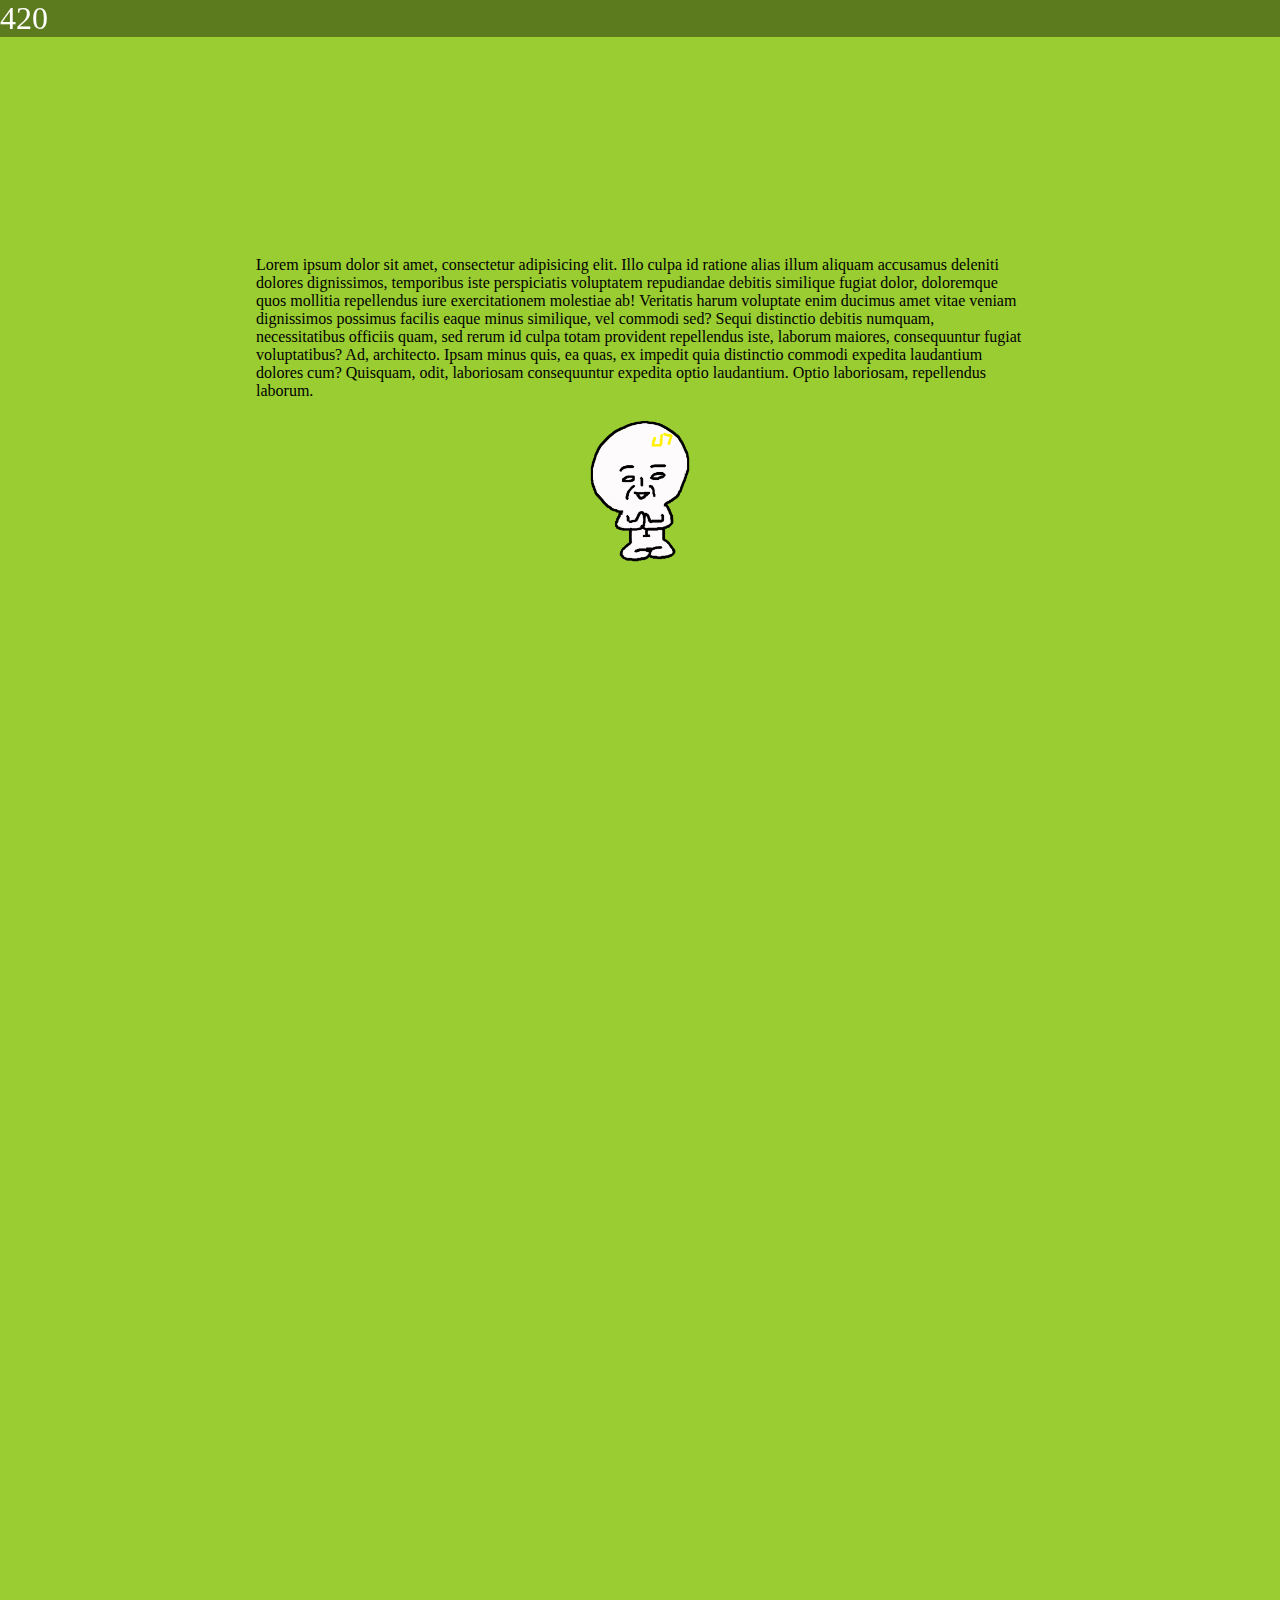
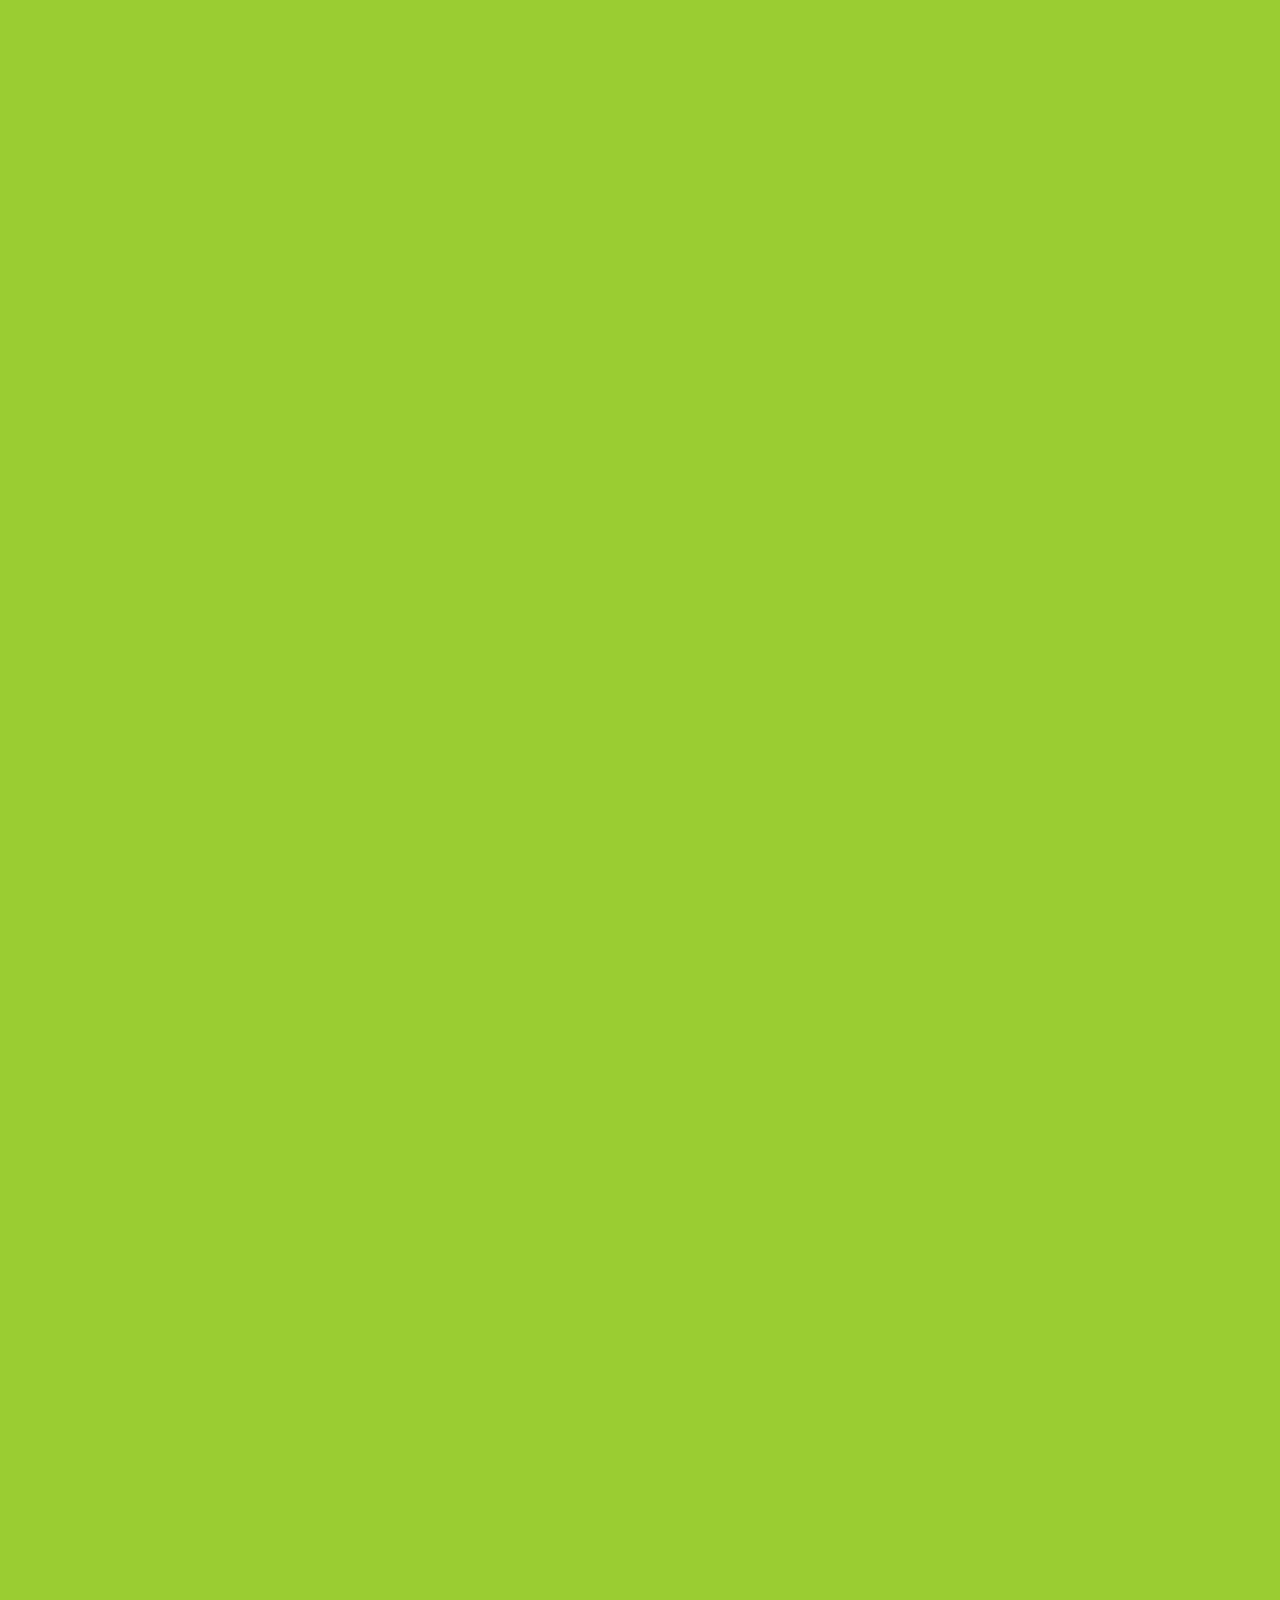
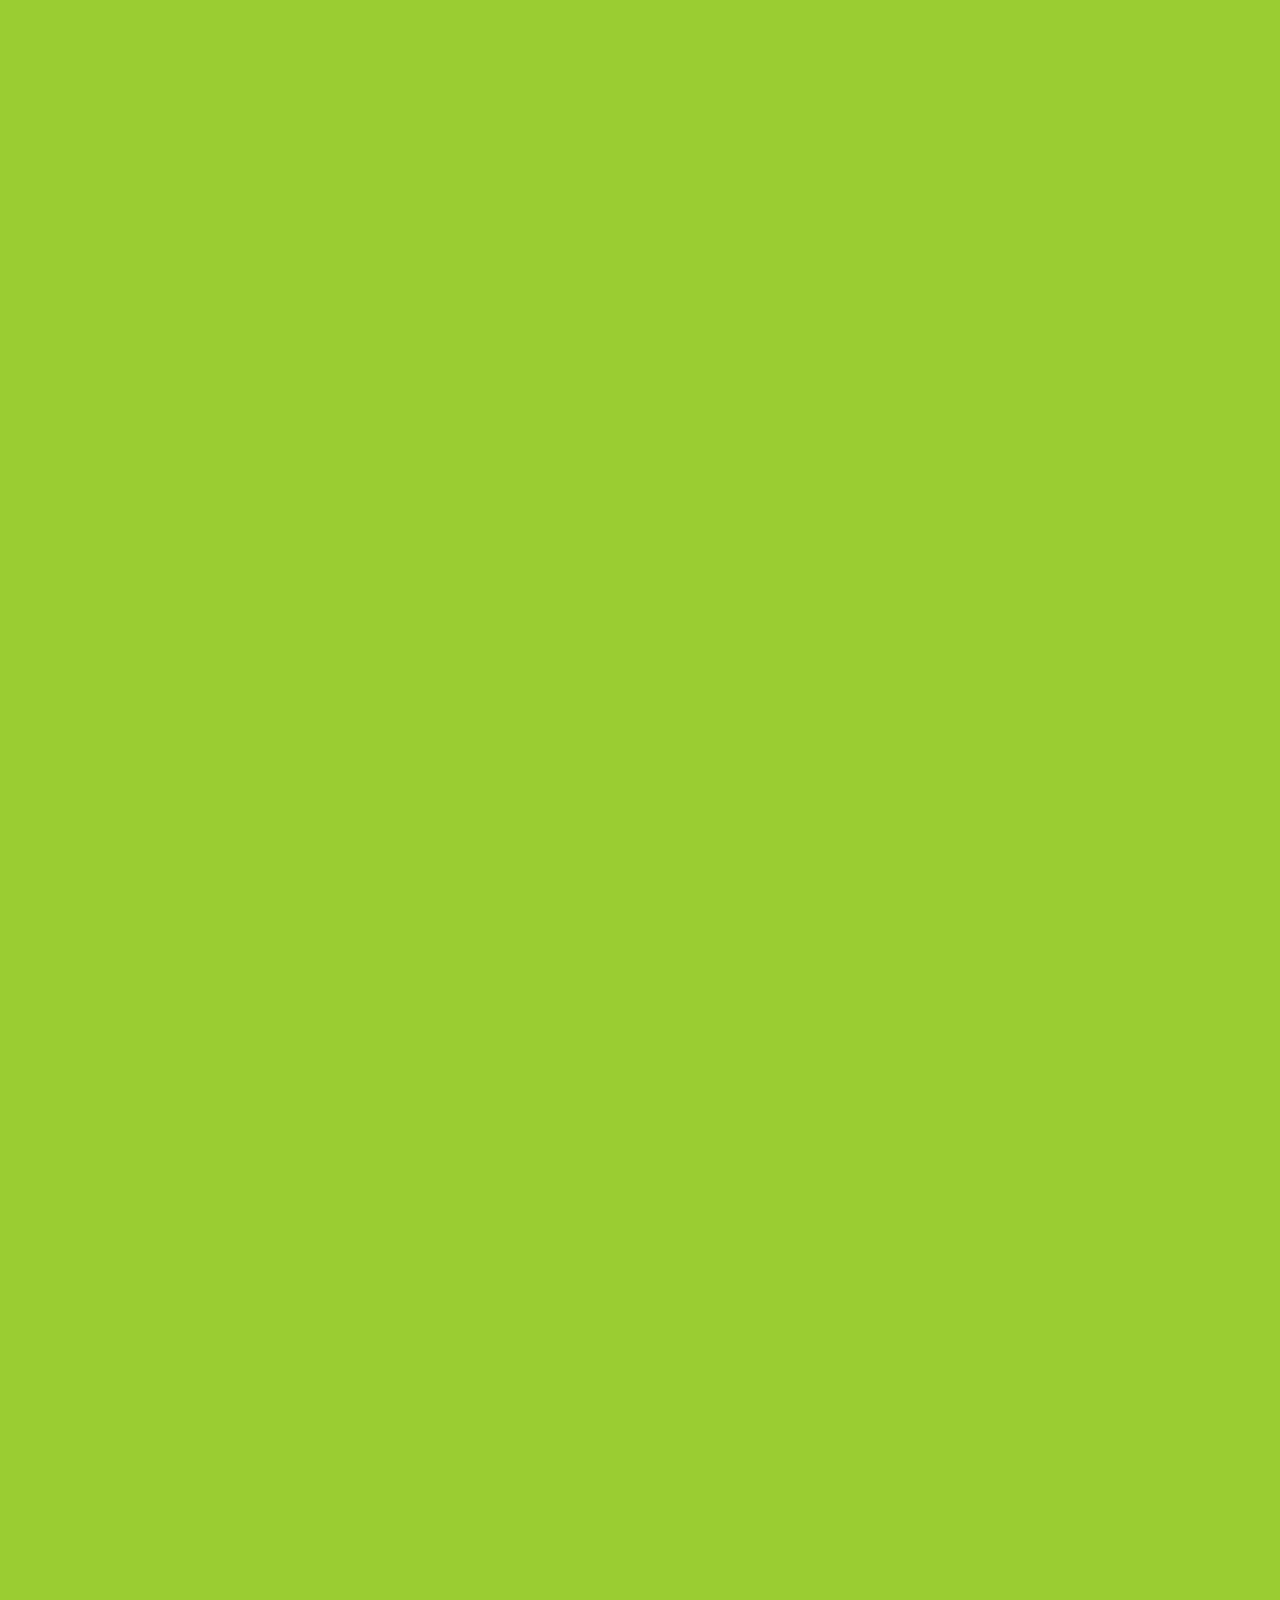
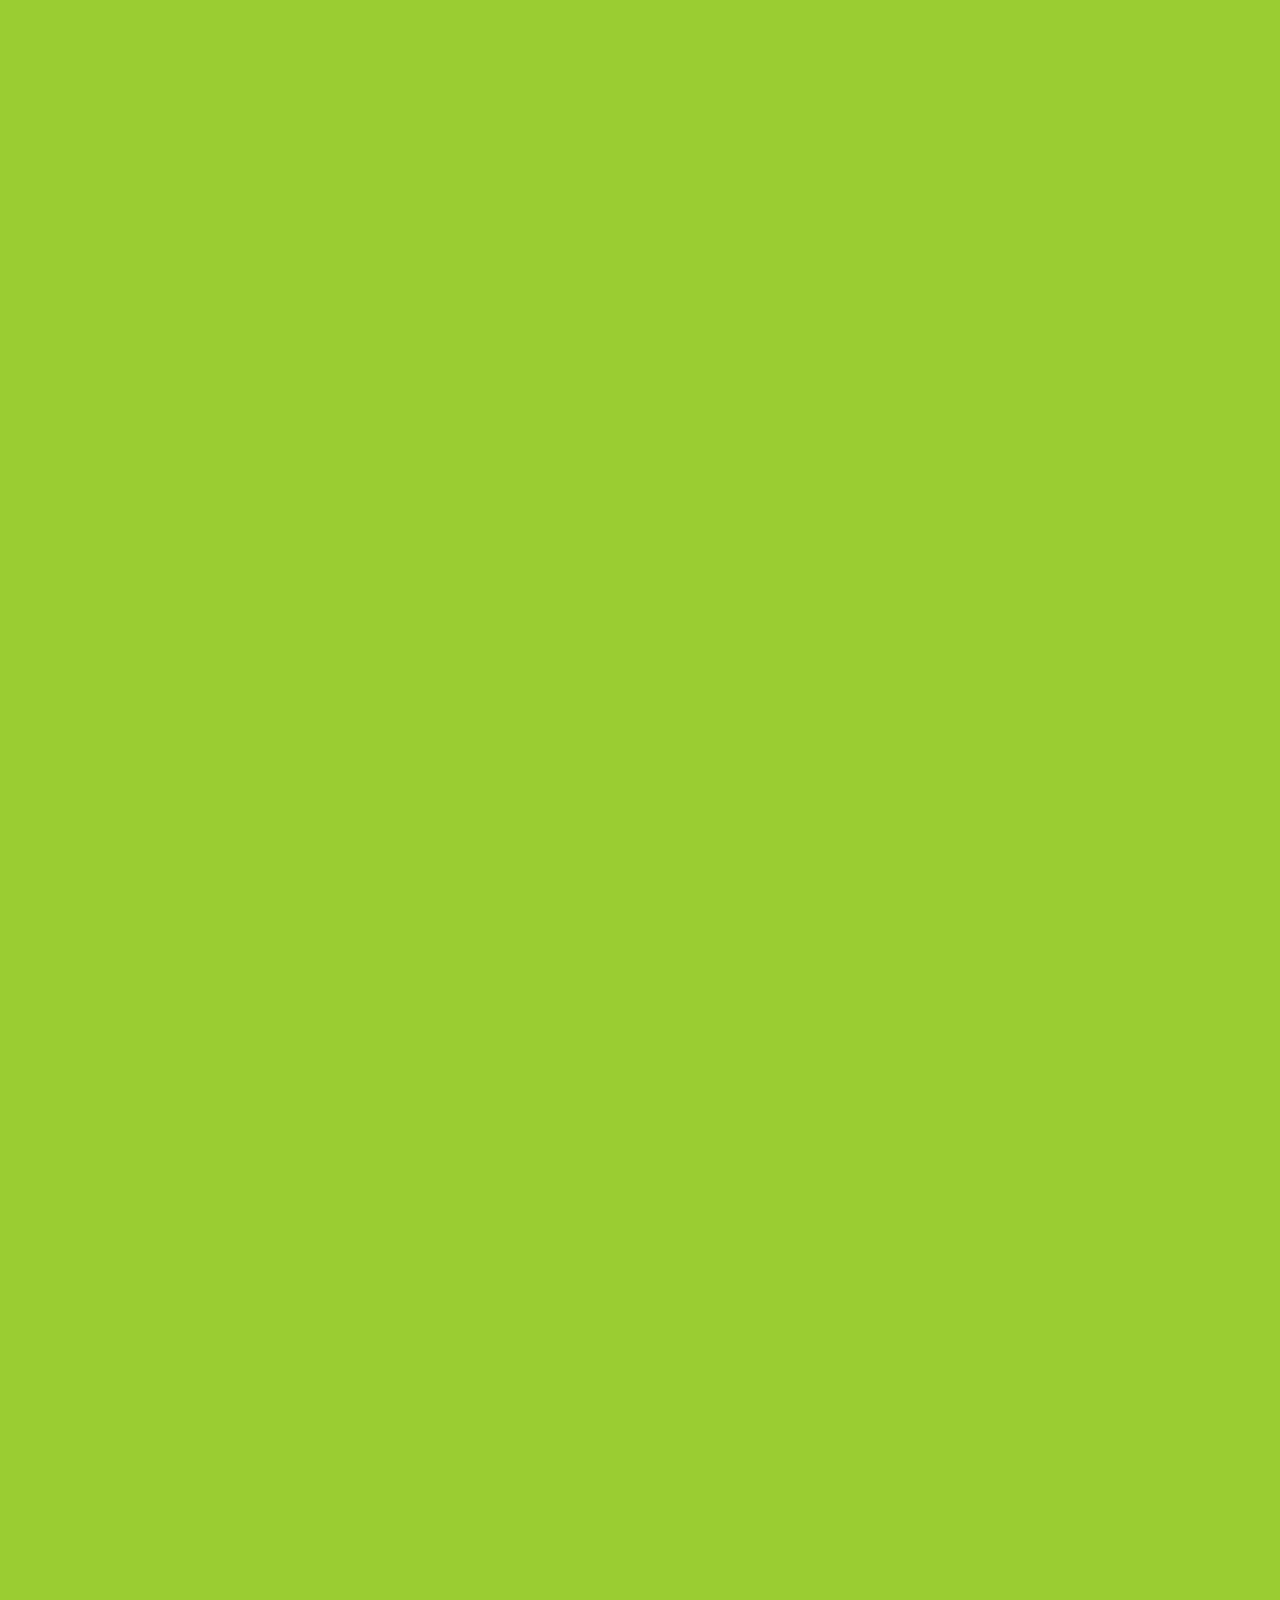
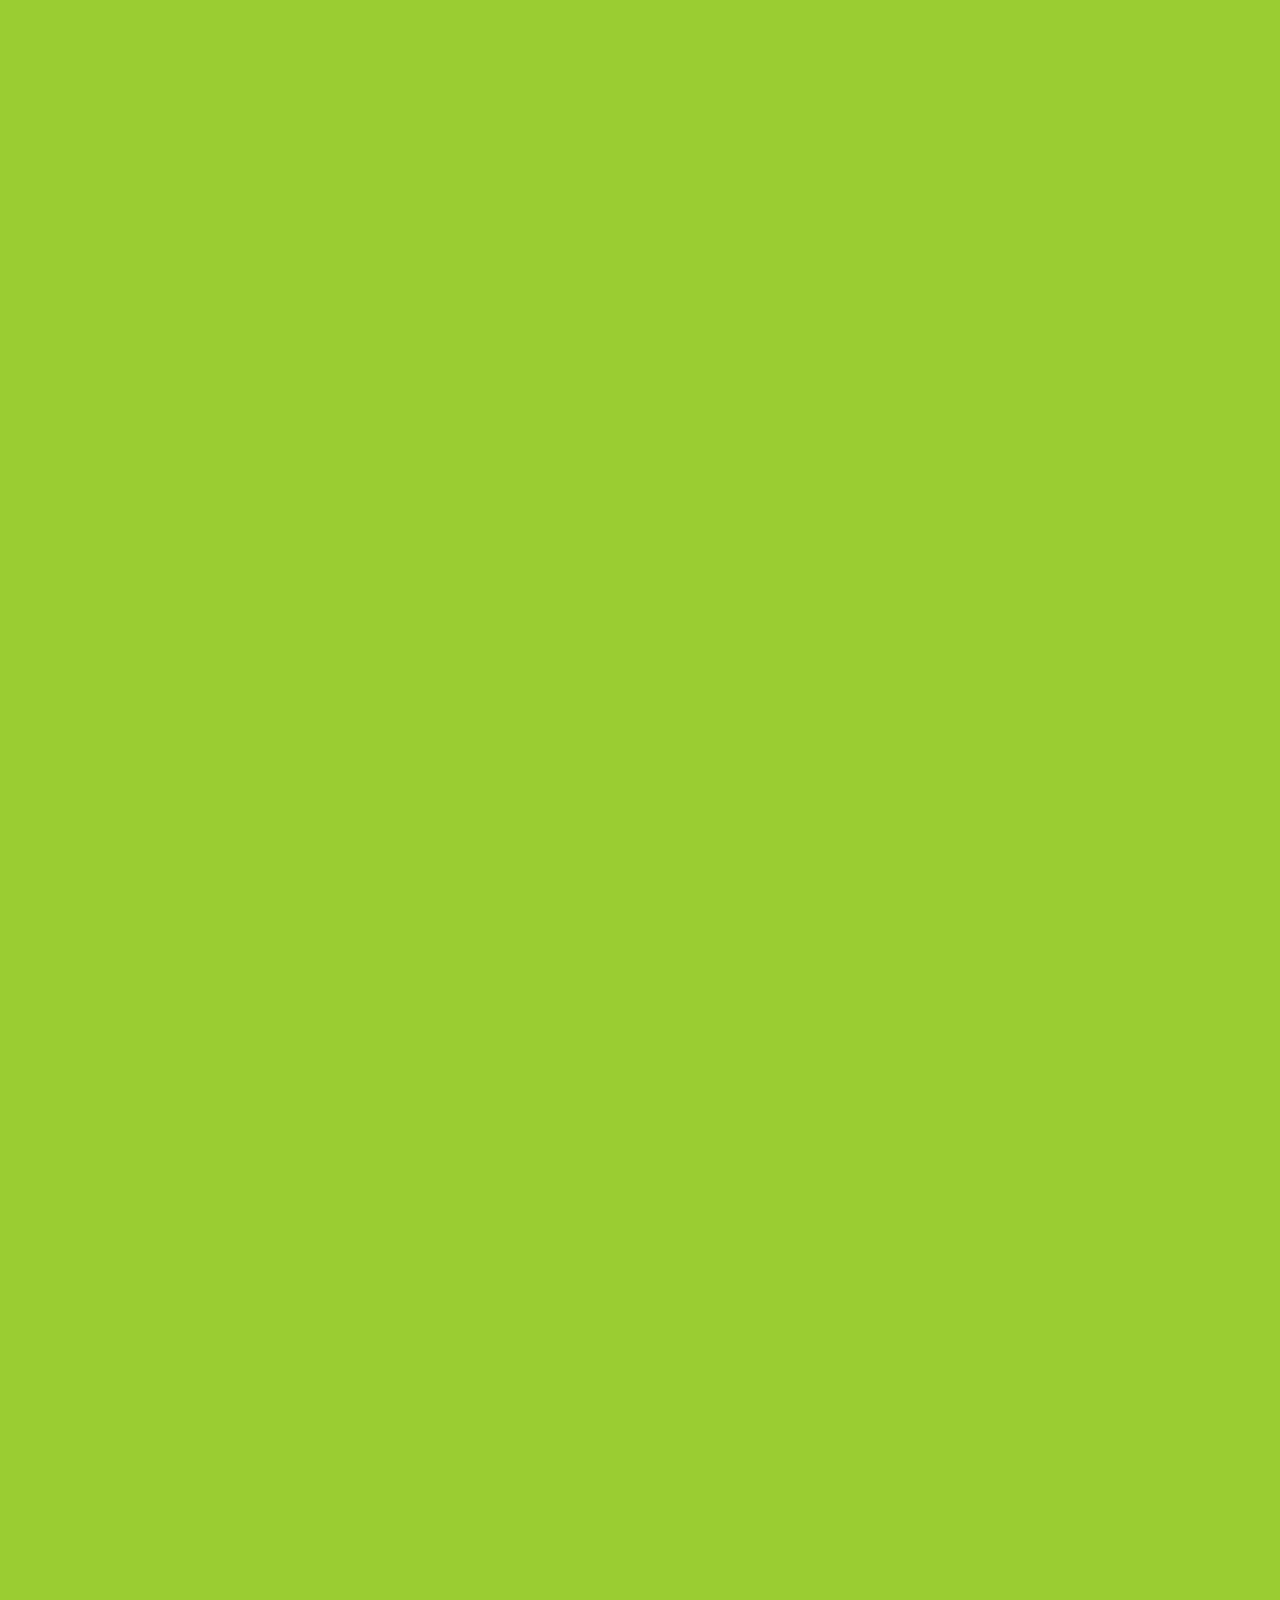
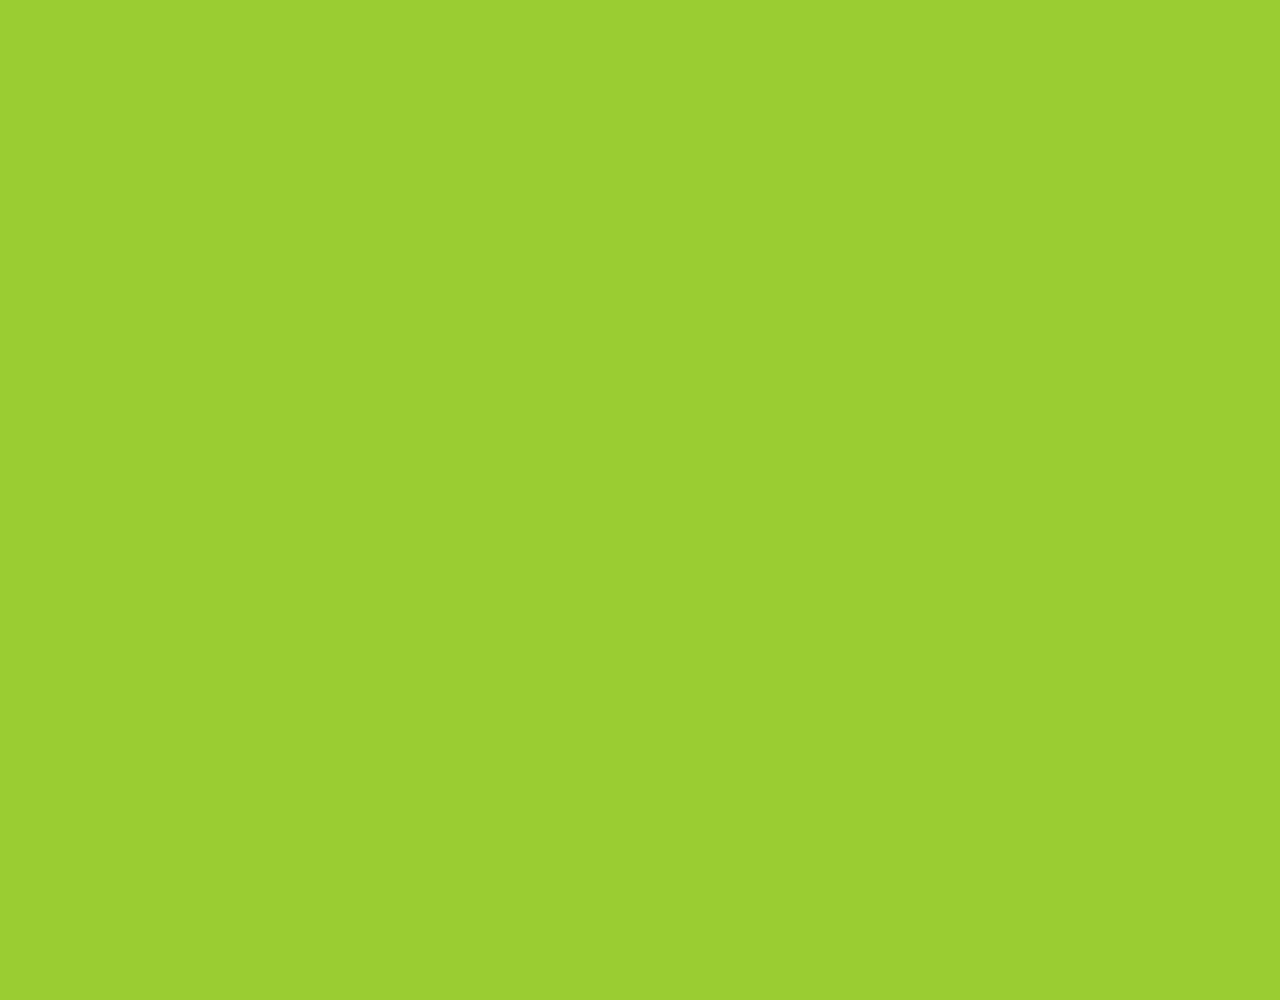
<file: 01.html>
<!DOCTYPE html>
<html>
<head>
    <meta charset="UTF-8">
    <title>Interactive Web</title>
    <link rel="stylesheet" href="css/reset.css">
    <style>
    img {
        max-width: 100%;
    }
    .content {
        /* viewport height */
        height: 1000vh;
        padding: 20%;
        background: yellowgreen;
    }
    .output {
        position: fixed;
        left: 0;
        top: 0;
        width: 100%;
        font-size: 2rem;
        font-weight: 200;
        color: #fff;
        background: rgba(0, 0, 0, 0.4);
    }
    .ilbuni {
        width: 100px;
        margin: 20px auto;
        transition: 1s;
    }
    .ilbuni.zoom {
        transform: scale(2);
    }
    </style>
</head>
<body>
    <div class="output">output</div>
    <div class="content">
        <p>
            Lorem ipsum dolor sit amet, consectetur adipisicing elit. Illo culpa id ratione alias illum aliquam accusamus deleniti dolores dignissimos, temporibus iste perspiciatis voluptatem repudiandae debitis similique fugiat dolor, doloremque quos mollitia repellendus iure exercitationem molestiae ab! Veritatis harum voluptate enim ducimus amet vitae veniam dignissimos possimus facilis eaque minus similique, vel commodi sed? Sequi distinctio debitis numquam, necessitatibus officiis quam, sed rerum id culpa totam provident repellendus iste, laborum maiores, consequuntur fugiat voluptatibus? Ad, architecto. Ipsam minus quis, ea quas, ex impedit quia distinctio commodi expedita laudantium dolores cum? Quisquam, odit, laboriosam consequuntur expedita optio laudantium. Optio laboriosam, repellendus laborum.
        </p>
        <figure class="ilbuni">
            <img src="images/ilbuni_0.png" alt="일분이">
        </figure>
    </div>

    <script>
        (function() {
            const outputElem = document.querySelector('.output');
            const ilbuniElem = document.querySelector('.ilbuni');
            let num = 0;

            function showValue() {
                // outputElem.innerHTML = window.pageYOffset;
                // outputElem.innerHTML = ilbuniElem.offsetTop;
                let posY = ilbuniElem.getBoundingClientRect().top;
                outputElem.innerHTML = posY;

                if (posY < window.innerHeight * 0.2) {
                    ilbuniElem.classList.add('zoom');
                } else {
                    ilbuniElem.classList.remove('zoom');
                }
            }

            window.addEventListener('scroll', function() {
                showValue();
            });

            showValue();

        })();
    </script>
</body>
</html>
</file>
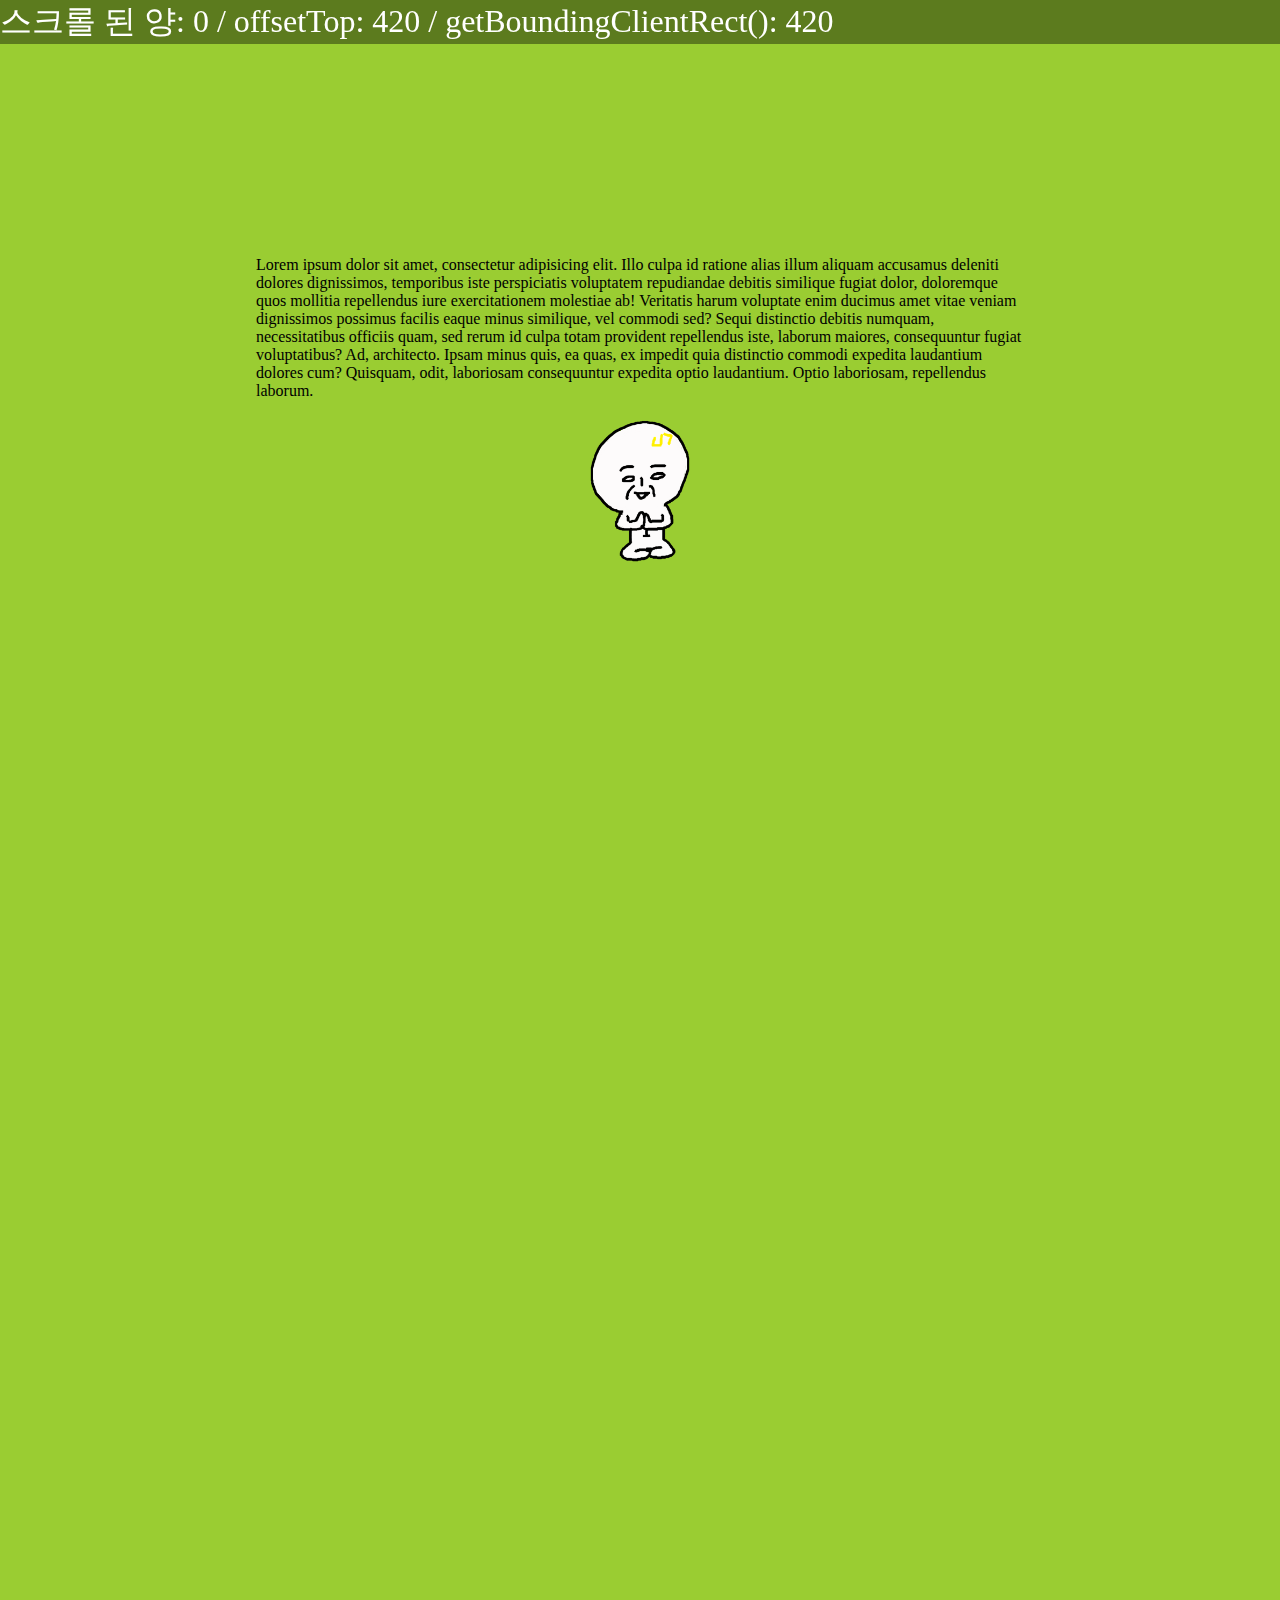
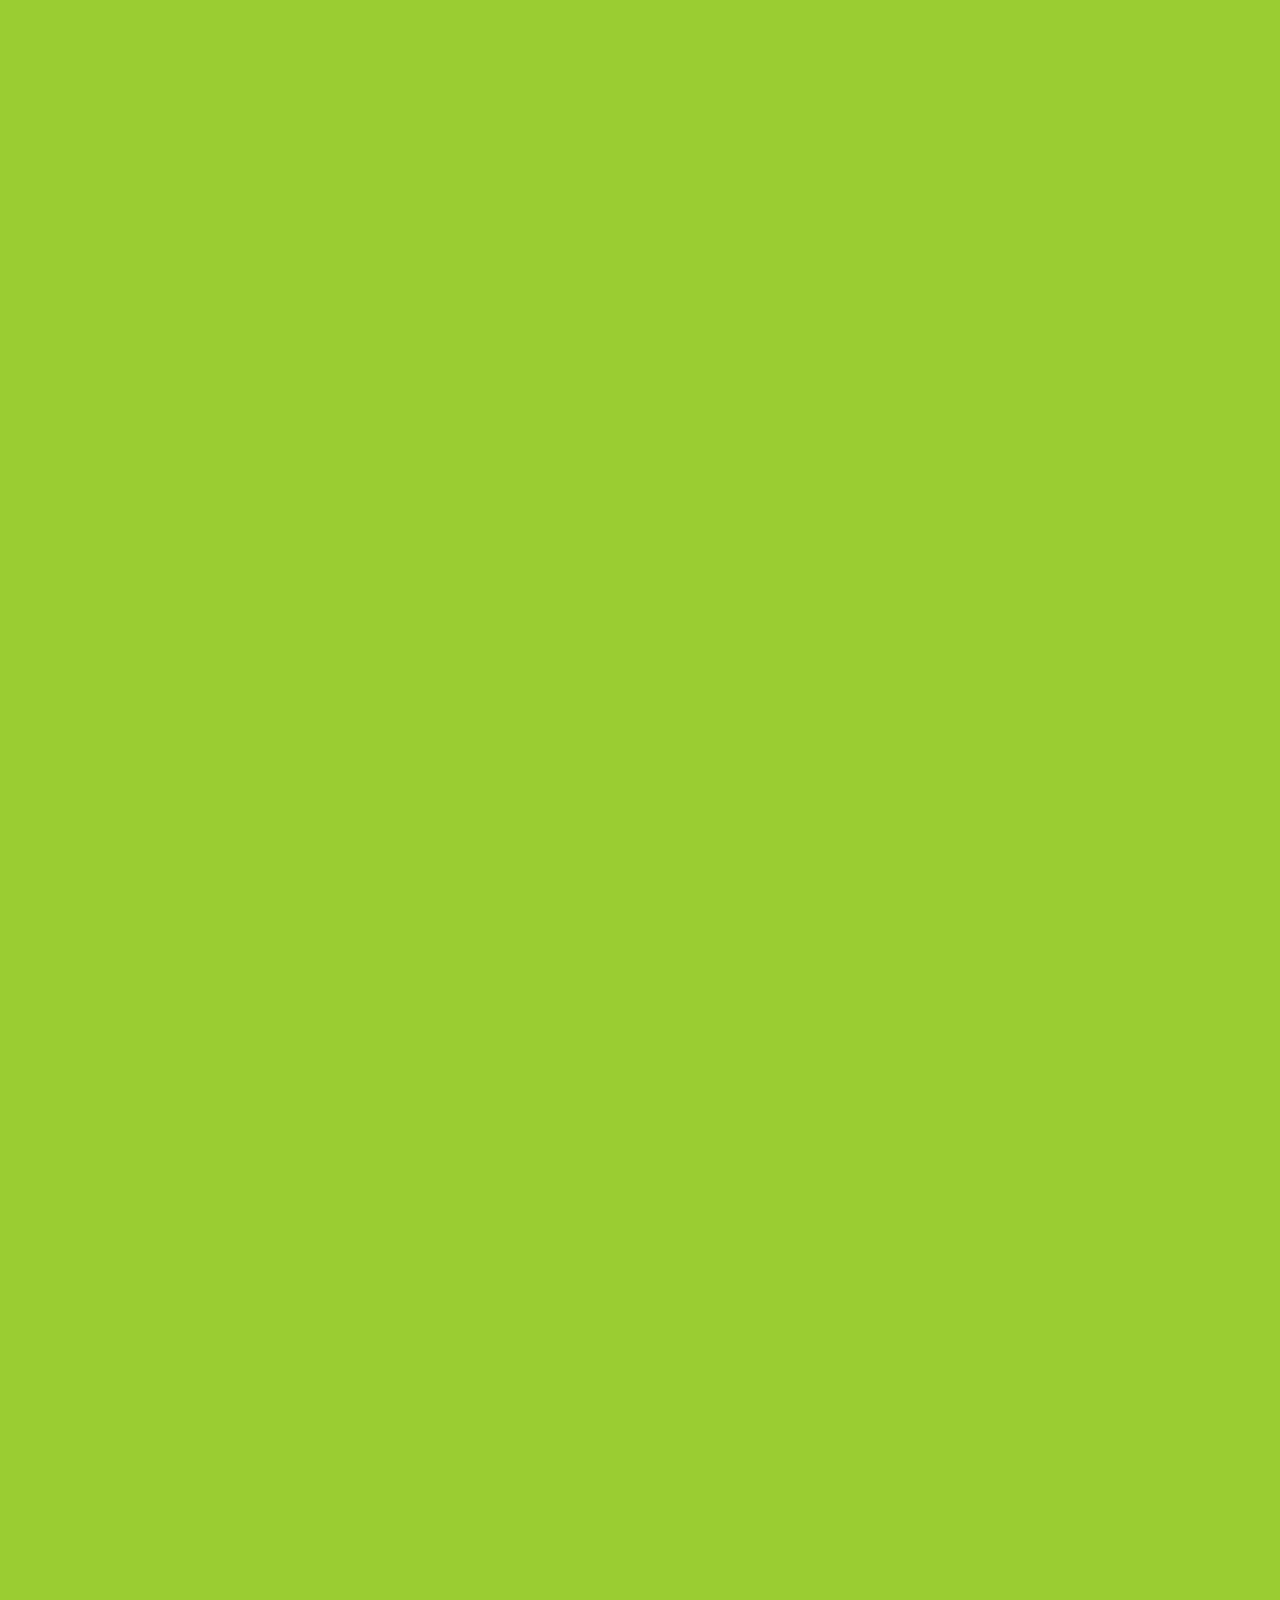
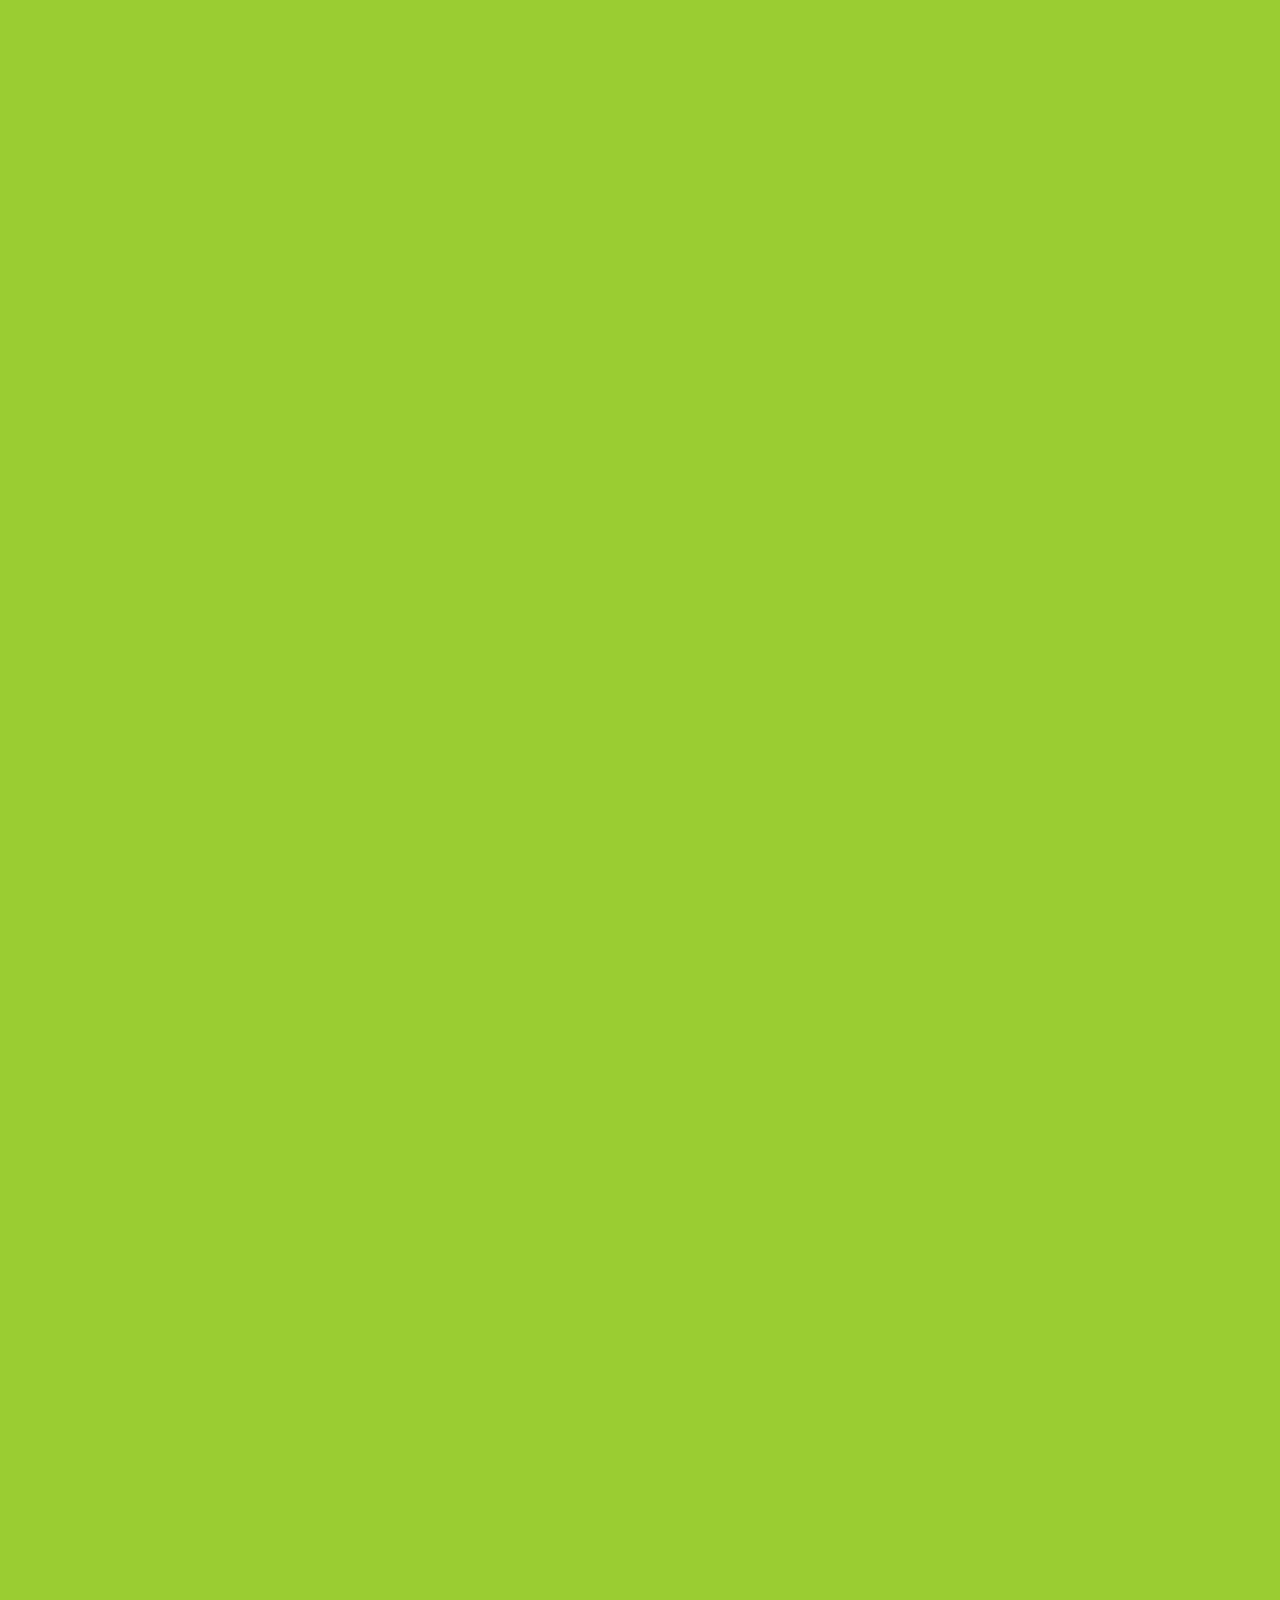
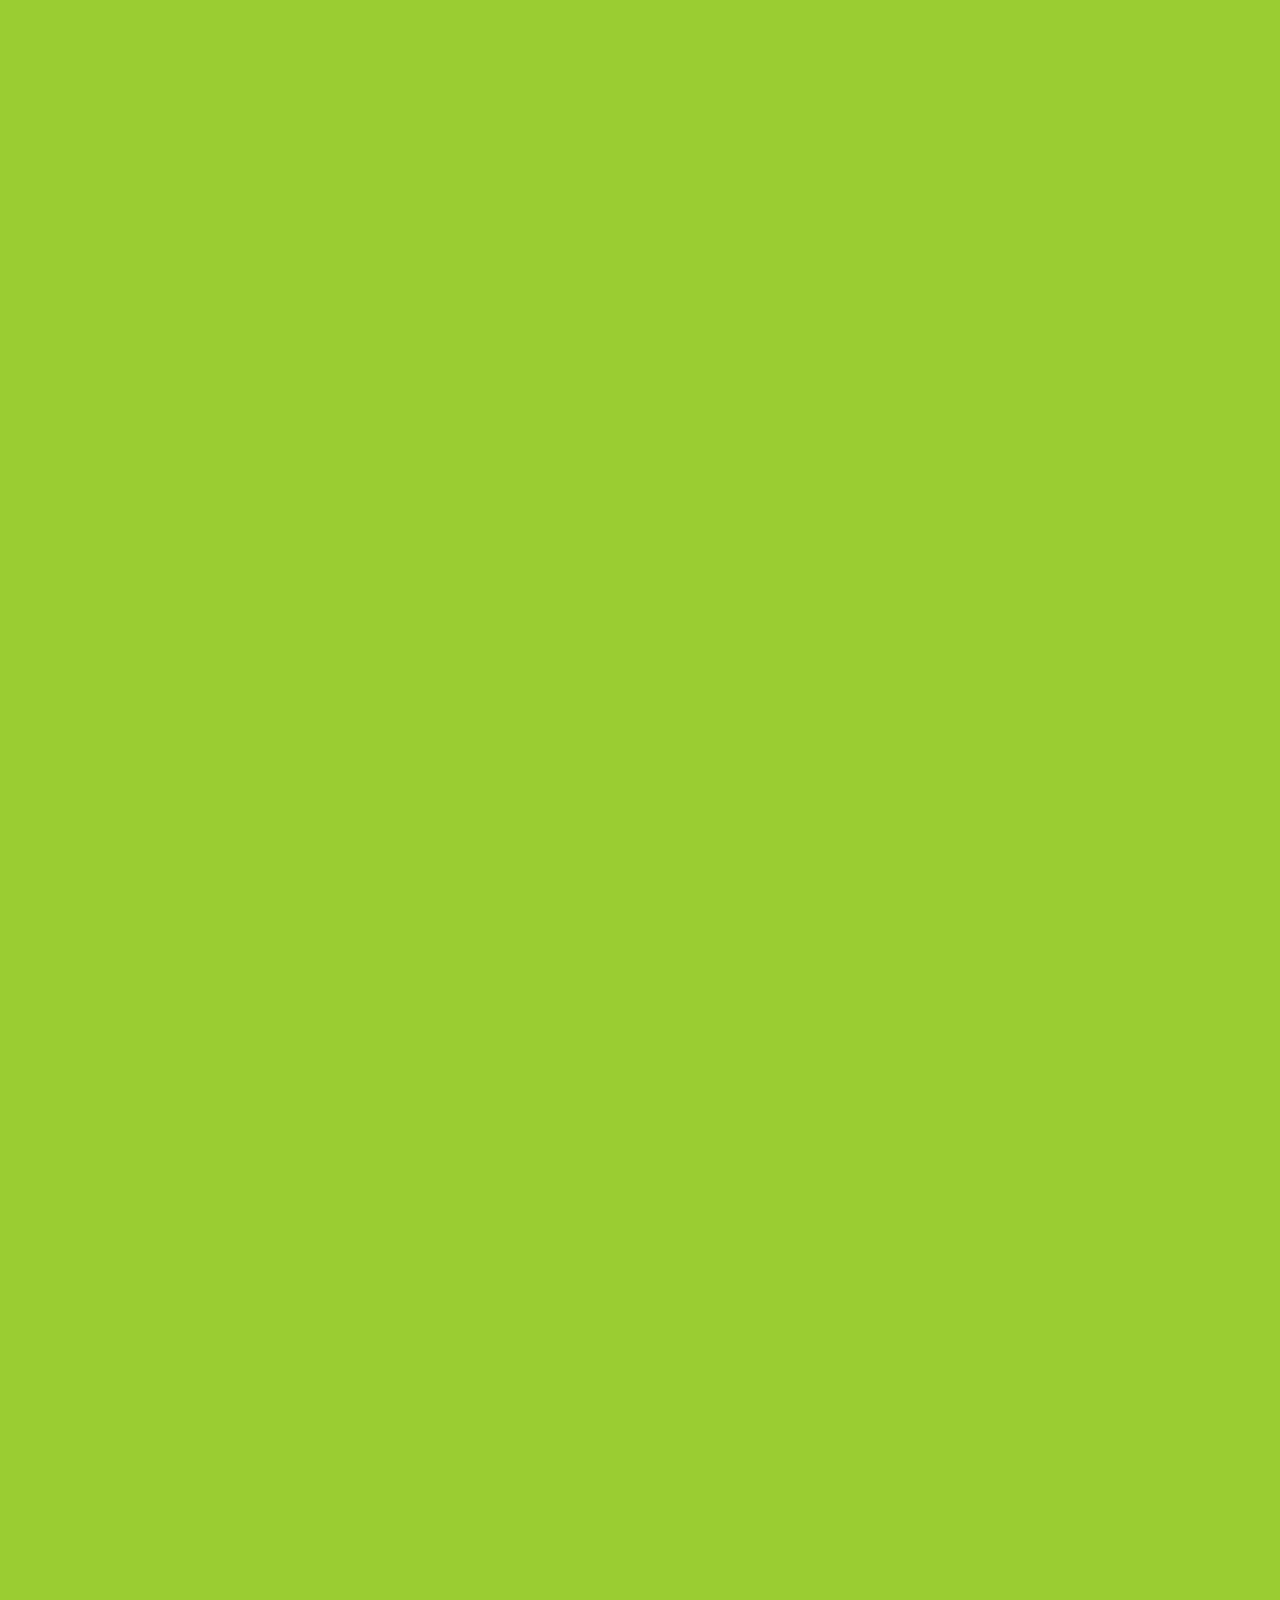
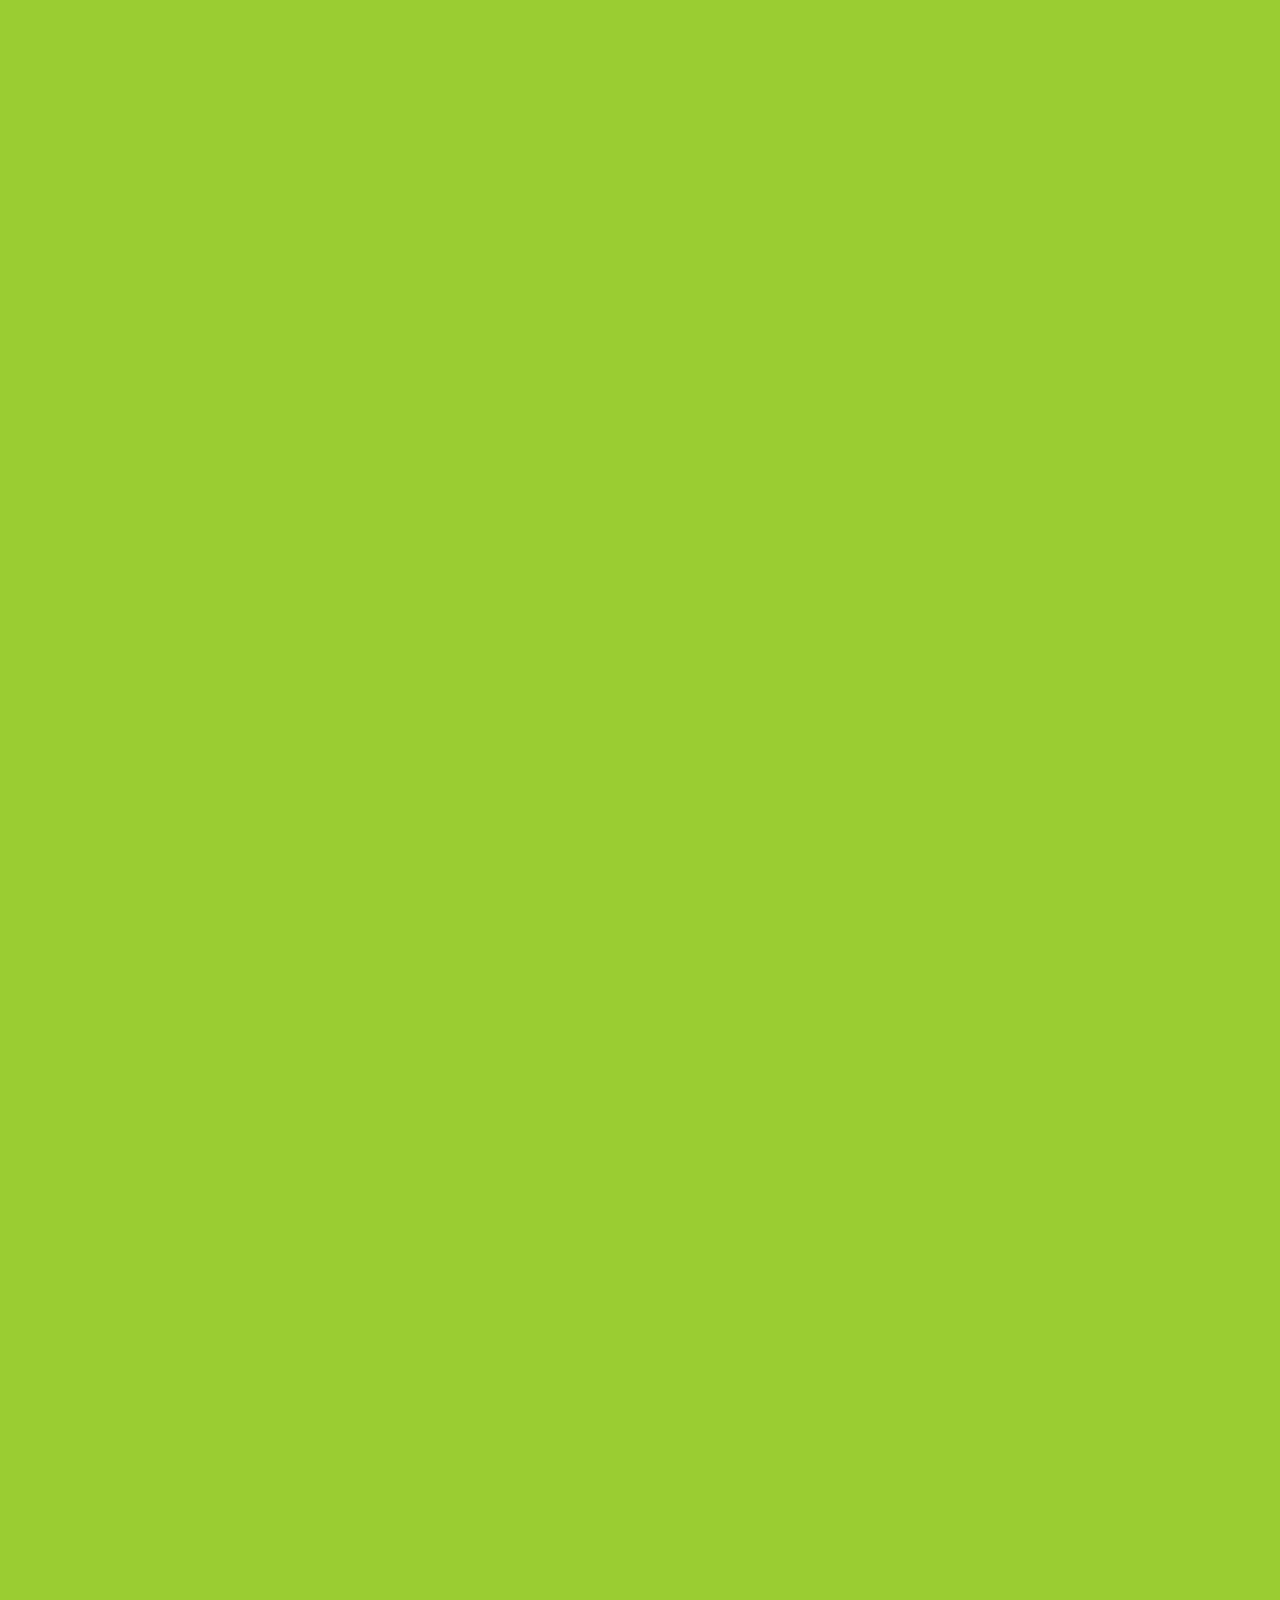
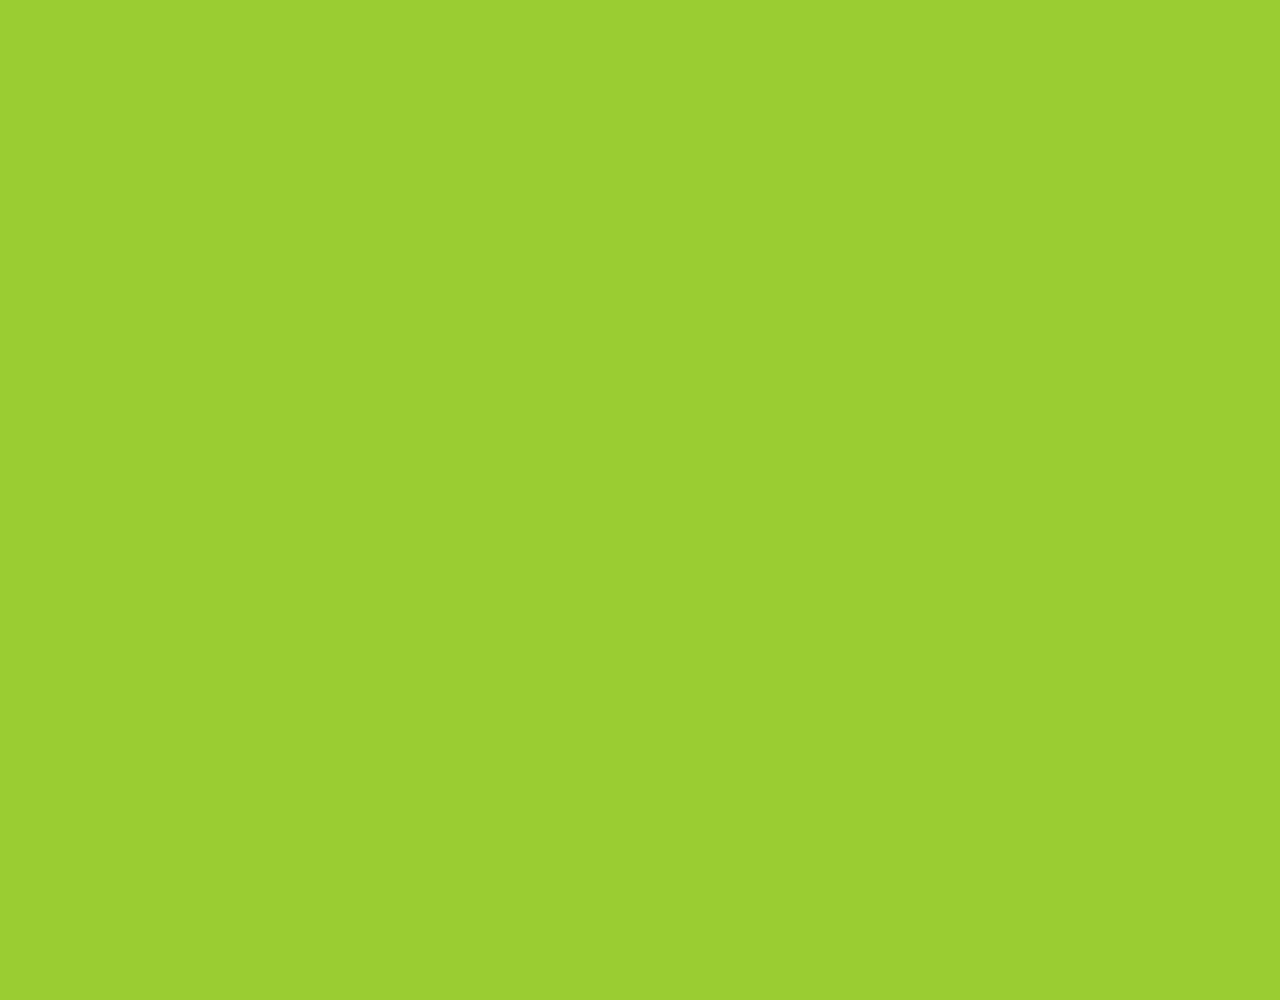
<file: 02.html>
<!DOCTYPE html>
<html>
<head>
    <meta charset="UTF-8">
    <title>Interactive Web</title>
    <link rel="stylesheet" href="css/reset.css">
    <style>
    img {
        max-width: 100%;
    }
    .content {
        height: 1000vh;
        padding: 20%;
        background: yellowgreen;
    }
    .output {
        position: fixed;
        left: 0;
        top: 0;
        width: 100%;
        font-size: 2rem;
        font-weight: 200;
        color: #fff;
        background: rgba(0, 0, 0, 0.4);
    }
    .ilbuni {
        width: 100px;
        margin: 20px auto;
        transition: 1s;
    }
    .ilbuni.zoom {
        transform: scale(2);
    }
    </style>
</head>
<body>
    <div class="output"></div>
    <div class="content">
        <p>
            Lorem ipsum dolor sit amet, consectetur adipisicing elit. Illo culpa id ratione alias illum aliquam accusamus deleniti dolores dignissimos, temporibus iste perspiciatis voluptatem repudiandae debitis similique fugiat dolor, doloremque quos mollitia repellendus iure exercitationem molestiae ab! Veritatis harum voluptate enim ducimus amet vitae veniam dignissimos possimus facilis eaque minus similique, vel commodi sed? Sequi distinctio debitis numquam, necessitatibus officiis quam, sed rerum id culpa totam provident repellendus iste, laborum maiores, consequuntur fugiat voluptatibus? Ad, architecto. Ipsam minus quis, ea quas, ex impedit quia distinctio commodi expedita laudantium dolores cum? Quisquam, odit, laboriosam consequuntur expedita optio laudantium. Optio laboriosam, repellendus laborum.
        </p>
        <figure class="ilbuni">
            <img src="images/ilbuni_0.png" alt="일분이">
        </figure>
    </div>

    <script>
        const outputElem = document.querySelector('.output');
        const ilbuniElem = document.querySelector('.ilbuni');

        function showValues() {
            outputElem.innerHTML = ''
                + '스크롤 된 양: <strong>'
                + window.pageYOffset
                + '</strong> / offsetTop: <strong>'
                + ilbuniElem.offsetTop
                + '</strong> / getBoundingClientRect(): <strong>'
                + ilbuniElem.getBoundingClientRect().top
                + '</strong>'
        }

        document.addEventListener('scroll', function() {
            showValues();
        });

        showValues();
    </script>
</body>
</html>
</file>
